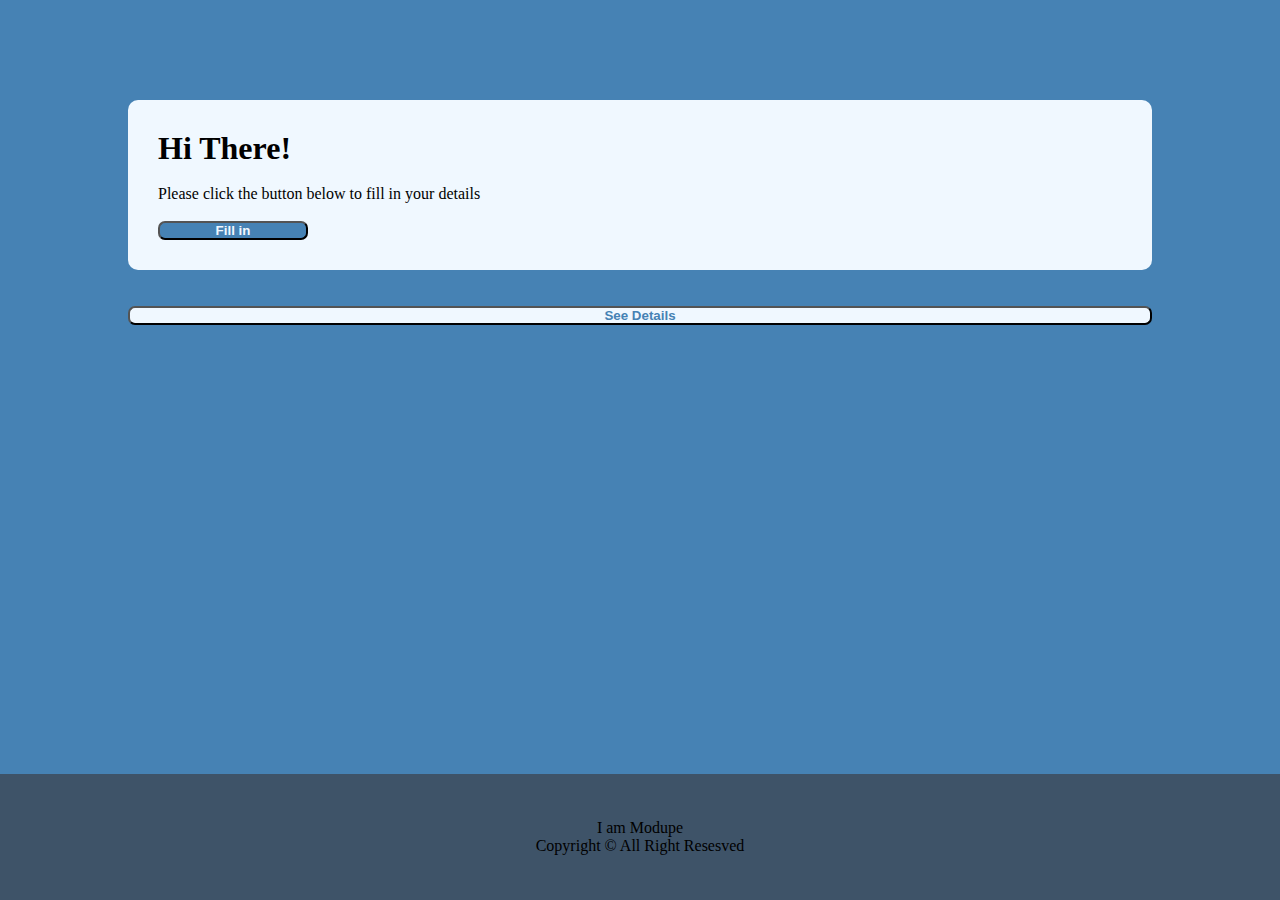
<file: index.html>
<!DOCTYPE html>
<html lang="en">
<head>
    <meta charset="UTF-8">
    <meta http-equiv="X-UA-Compatible" content="IE=edge">
    <meta name="viewport" content="width=device-width, initial-scale=1.0">
    <title>Document</title>
    <link rel="stylesheet" href="project.css">
    <script src="project.js"></script>
</head>
<body>

    <main class="mainContainer">

        <div></div>
    </main>

    <div class="container1">
        <h1>Hi There!</h1><br>
        <p>Please click the button below to fill in your details</p><br>
        <button id="btn1" onclick="getUserDetails()">Fill in</button><br<br>
    </div><br><br>

    <div class="container2">

        <button id="btn2" onclick="displayUserDetails()">See Details</button>
    </div><br><br>

    <footer>

        <p>I am Modupe</p>
        <p>Copyright &copy; All Right Resesved</p>
    </footer>
</body>
</html>
</file>
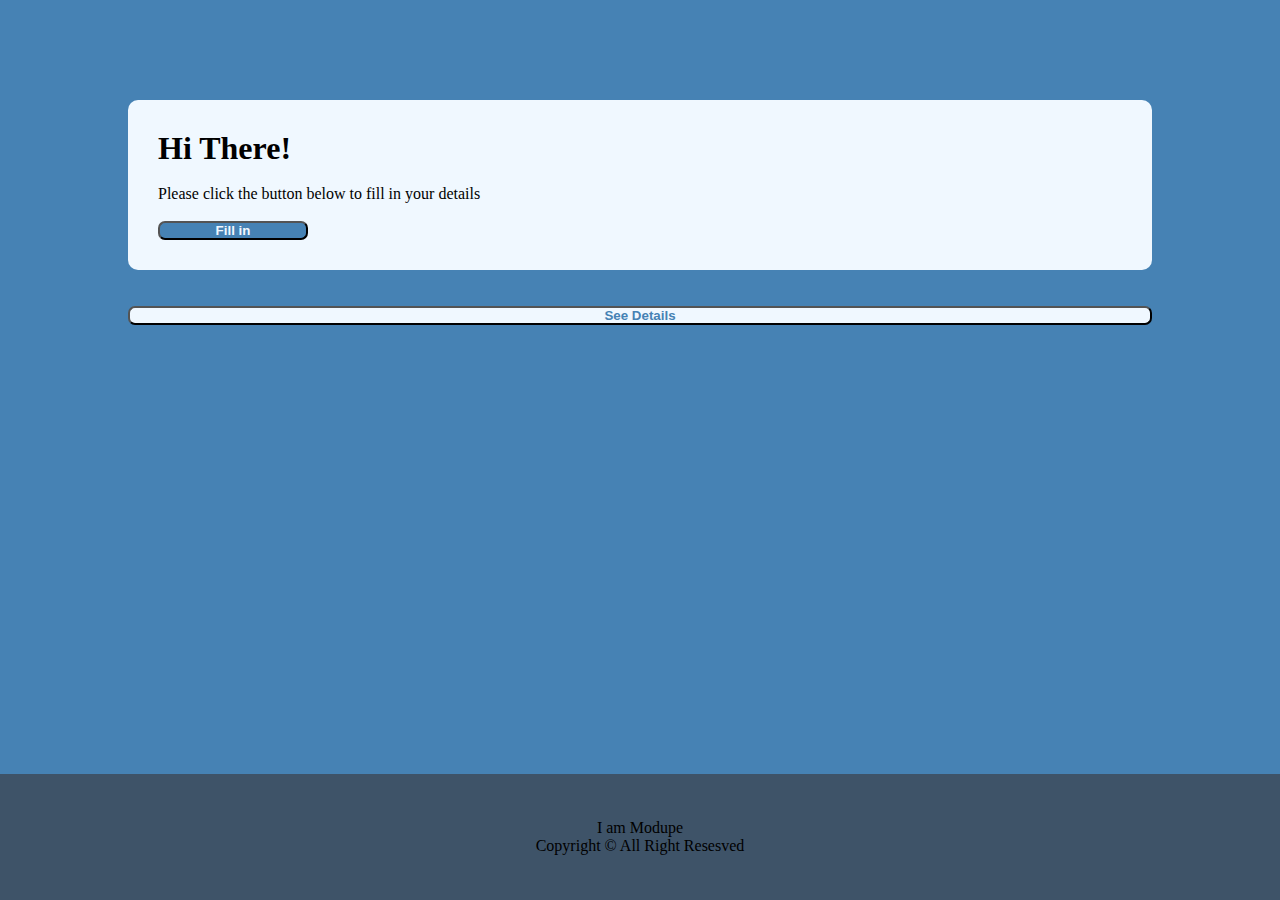
<file: project.html>
<!DOCTYPE html>
<html lang="en">
<head>
    <meta charset="UTF-8">
    <meta http-equiv="X-UA-Compatible" content="IE=edge">
    <meta name="viewport" content="width=device-width, initial-scale=1.0">
    <title>Document</title>
    <link rel="stylesheet" href="project.css">
    <script src="project.js"></script>
</head>
<body>

    <main class="mainContainer">

        <div></div>
    </main>

    <div class="container1">
        <h1>Hi There!</h1><br>
        <p>Please click the button below to fill in your details</p><br>
        <button id="btn1" onclick="getUserDetails()">Fill in</button><br<br>
    </div><br><br>

    <div class="container2">

        <button id="btn2" onclick="displayUserDetails()">See Details</button>
    </div><br><br>

    <footer>

        <p>I am Modupe</p>
        <p>Copyright &copy; All Right Resesved</p>
    </footer>
</body>
</html>
</file>
<file: project.css>
*{
    box-sizing: border-box;
    max-width: 100%;
    margin: 0px;
}

html, body{
    background-color: steelblue;
    min-height: 100vh;
    max-height: 100vh;
}
.mainContainer{
    padding: 50px;
}
.container1{
    width: 80%;
    margin: 0 auto;
    background-color: aliceblue;
    padding: 30px;
    border-radius: 10px;

}
.container2{
    width: 80%;
    margin: 0 auto;
    border-radius: 10px;

}
button{
    cursor: pointer;
    padding: 0px;
    font-weight: bolder;
    border-radius: 7px;

}
#btn1{
    background-color: steelblue;
    color: aliceblue;
    width: 150px;
}
#btn1:hover{
    background-color: aliceblue;
    color: steelblue;
    transition: 0.5s;
    border-radius: 30px;
    padding: 10px;
}
#btn2{
    width: 100%;
    color: steelblue;
    background-color: aliceblue;
}
#btn2:hover{
    background-color: steelblue;
    color: aliceblue;
    transition: 0.5s;
    border-radius: 30px;
    padding: 10px;
}
footer{
    position: fixed;
    bottom: 0;
    width: 100%;
    background-color: rgb(62, 83, 104);
    text-align: center;
    padding: 5vh;
}
</file>
